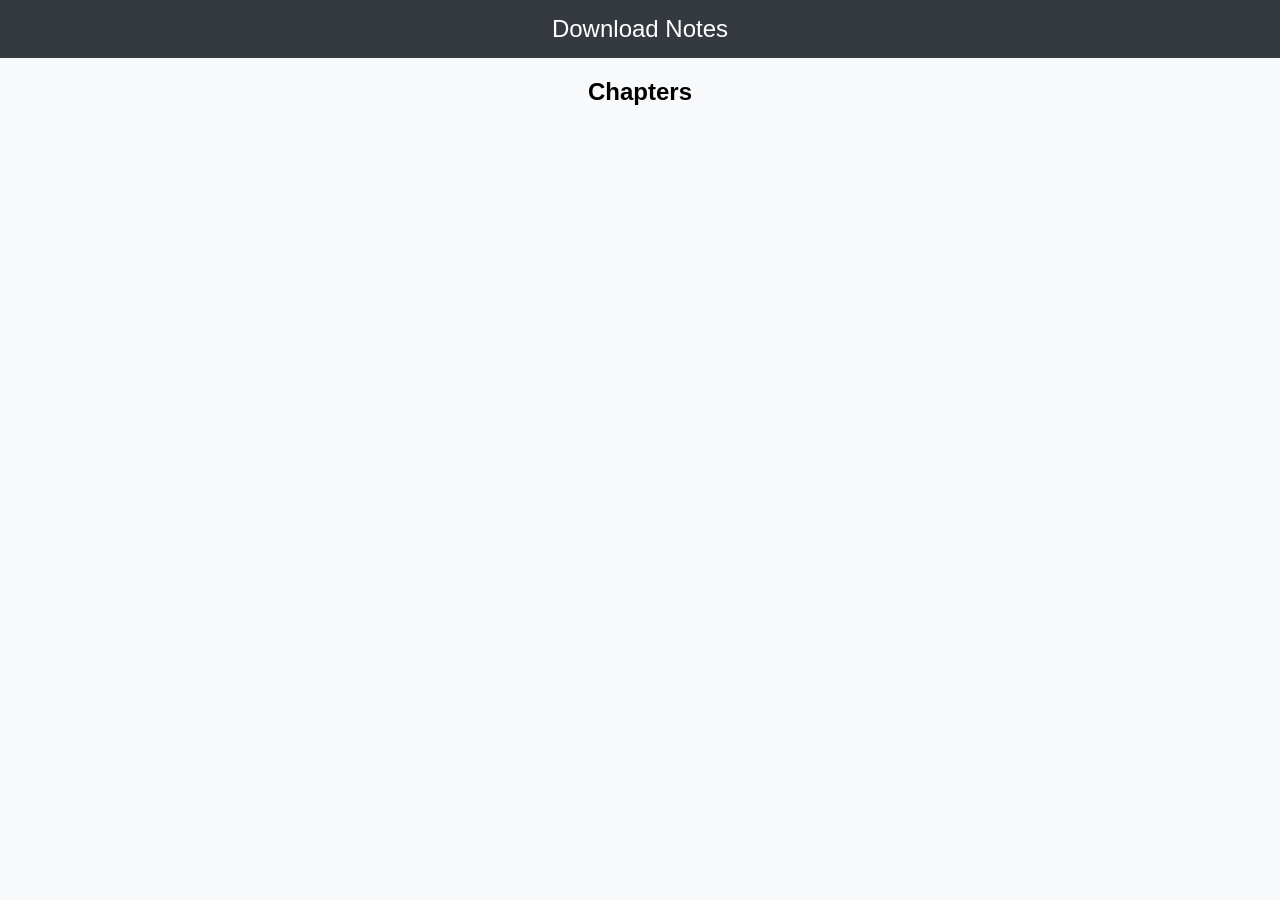
<file: chapters.html>
<!DOCTYPE html>
<html lang="en">
<head>
    <meta charset="UTF-8">
    <meta name="viewport" content="width=device-width, initial-scale=1.0">
    <title>Download Notes</title>
    <link rel="stylesheet" href="styles.css">
    <script>
        function getSubject() {
            const urlParams = new URLSearchParams(window.location.search);
            return urlParams.get('subject');
        }
        function loadChapters() {
            let subject = getSubject();
            let chapters = {
                "Engineering Chemistry": ["Atomic Structure", "Chemical Bonding", "Thermodynamics"],
                "BEEE": ["Circuit Theory", "DC Machines", "AC Fundamentals"],
                "English for Comm.": ["Grammar Basics", "Essay Writing", "Comprehension"],
                "EG": ["Orthographic Projections", "Isometric Drawing", "AutoCAD Basics"],
                "M1": ["Limits", "Differentiation", "Integration"]
            };
            let chapterList = chapters[subject] || [];
            let container = document.getElementById('chapters');
            chapterList.forEach(chap => {
                let div = document.createElement('div');
                div.className = 'chapter';
                div.innerHTML = `<span>${chap}</span> <a href="notes/${subject}_${chap}.pdf" download class="download-btn">Download</a>`;
                container.appendChild(div);
            });
        }
        window.onload = loadChapters;
    </script>
</head>
<body>
    <header>Download Notes</header>
    <section class="selection">
        <h2>Chapters</h2>
        <div id="chapters"></div>
    </section>
</body>
</html>
</file>
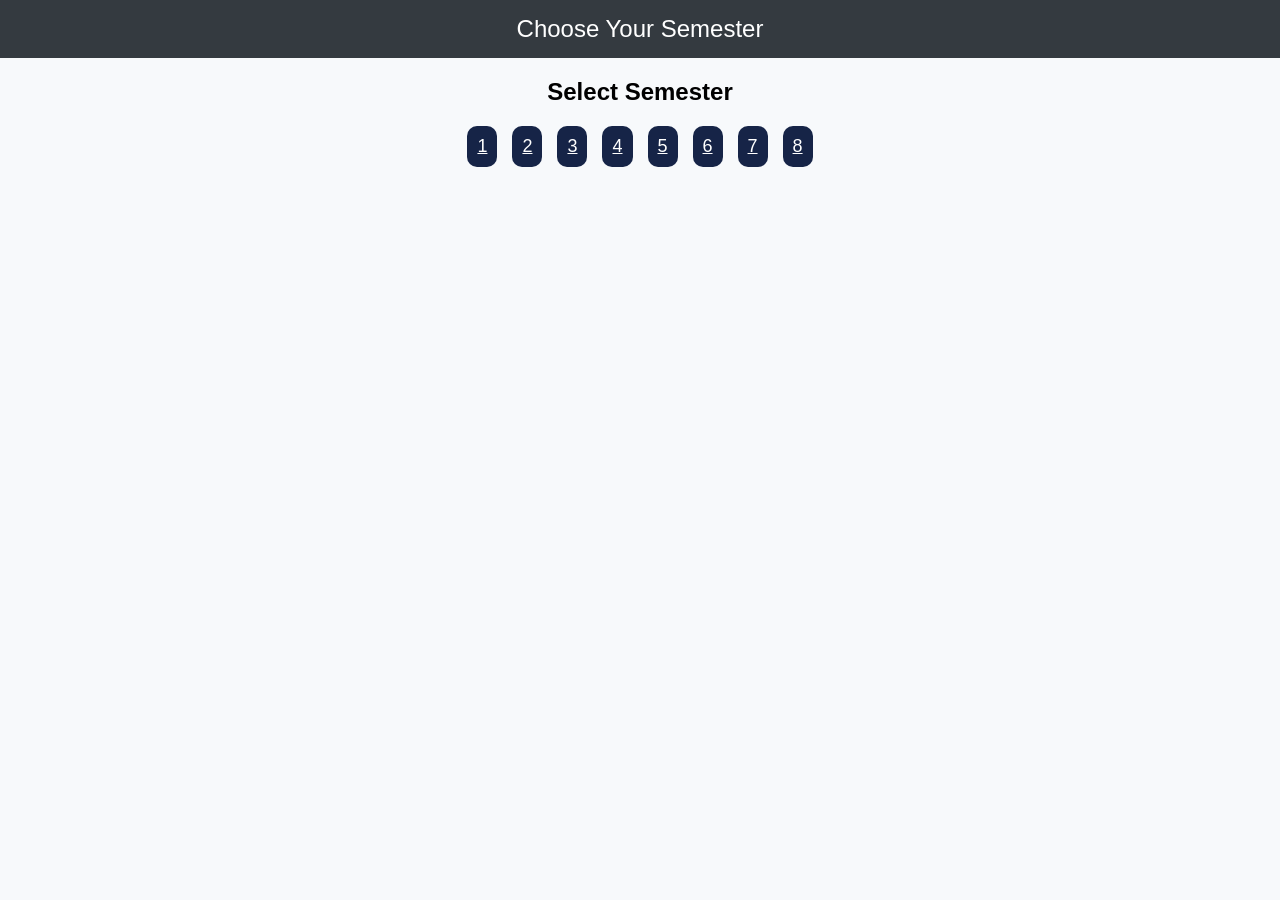
<file: semester.html>
<!DOCTYPE html>
<html lang="en">
<head>
    <meta charset="UTF-8">
    <meta name="viewport" content="width=device-width, initial-scale=1.0">
    <title>Select Semester</title>
    <link rel="stylesheet" href="styles.css">
    <script>
        function getBranch() {
            const urlParams = new URLSearchParams(window.location.search);
            return urlParams.get('branch');
        }
        function setSemesterLinks() {
            let branch = getBranch();
            document.querySelectorAll('.btn').forEach(button => {
                button.href = `subjects.html?branch=${branch}&semester=${button.textContent}`;
            });
        }
        window.onload = setSemesterLinks;
    </script>
</head>
<body>
    <header>Choose Your Semester</header>
    <section class="selection">
        <h2>Select Semester</h2>
        <div class="buttons">
            <a class="btn">1</a>
            <a class="btn">2</a>
            <a class="btn">3</a>
            <a class="btn">4</a>
            <a class="btn">5</a>
            <a class="btn">6</a>
            <a class="btn">7</a>
            <a class="btn">8</a>
        </div>
    </section>
</body>
</html>
</file>
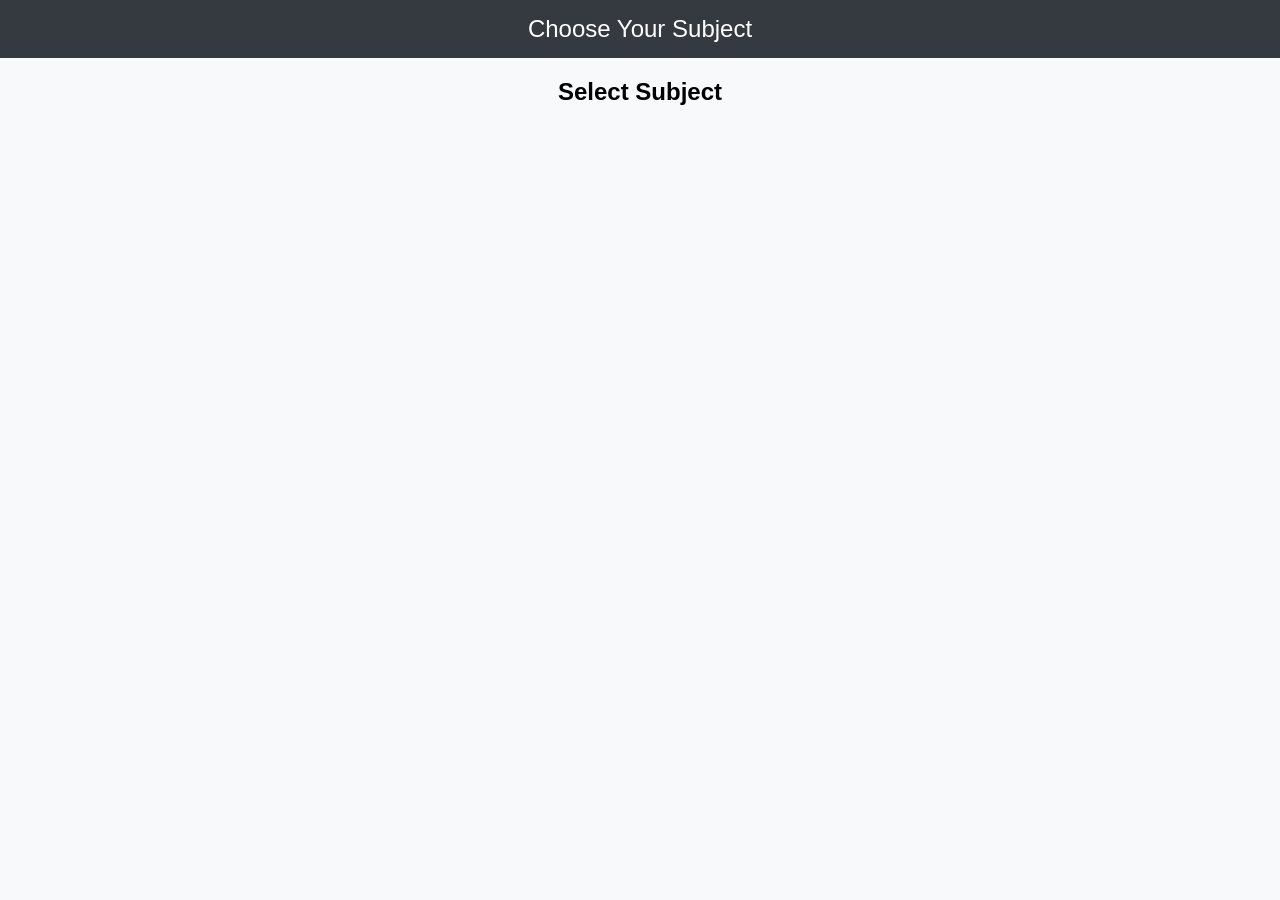
<file: subjects.html>
<!DOCTYPE html>
<html lang="en">
<head>
    <meta charset="UTF-8">
    <meta name="viewport" content="width=device-width, initial-scale=1.0">
    <title>Select Subject</title>
    <link rel="stylesheet" href="styles.css">
    <script>
        function getParams() {
            const urlParams = new URLSearchParams(window.location.search);
            return { branch: urlParams.get('branch'), semester: urlParams.get('semester') };
        }
        function loadSubjects() {
            let { branch, semester } = getParams();
            let subjects = {
                "CSE_1": ["Engineering Chemistry", "BEEE", "English for Comm.", "EG", "M1"],
                "EC_1": ["Engineering Chemistry", "BEEE", "English for Comm.", "EG", "M1"],
                "EX-EE_1": ["Engineering Chemistry", "BEEE", "English for Comm.", "EG", "M1"],
                "AIML_1": ["Engn. Physics", "Mathematics-1", "Language Labs", "Basic Civil Eng.", "Basic Mech.", "Basic Computer Eng."],
                "CIVIL_1": ["Engn. Physics", "Mathematics-1", "Language Labs", "Basic Civil Eng.", "Basic Mech.", "Basic Computer Eng."],
            };
            let key = `${branch}_${semester}`;
            let subjectList = subjects[key] || [];
            let container = document.getElementById('subjects');
            subjectList.forEach(subj => {
                let link = document.createElement('a');
                link.href = `chapters.html?subject=${subj}`;
                link.className = 'btn';
                link.innerText = subj;
                container.appendChild(link);
            });
        }
        window.onload = loadSubjects;
    </script>
</head>
<body>
    <header>Choose Your Subject</header>
    <section class="selection">
        <h2>Select Subject</h2>
        <div id="subjects" class="buttons"></div>
    </section>
</body>
</html>
</file>
<file: styles.css>
/* Center all main content in hero section on all screen sizes */
.hero {
    background: none;
    color: inherit;
    text-align: center;
    padding: 56px 0 32px 0;
    margin-bottom: 0;
    display: flex;
    flex-direction: column;
    align-items: center;
    justify-content: center;
}
.btn {
    display: inline-block;
    background: #162447;
    color: #fff !important;
    border-radius: 10px;
    padding: 16px 32px;
    .subject-card {
        background: #162447 !important;
    }
    font-size: 18px;
    padding: 10px;
    transition: color 0.3s;
}
.bottom-nav a:hover {
    color: #ffd60a;
}
body {
    font-family: Arial, sans-serif;
    background: #f7f9fb;
    text-align: center;
    margin: 0;
    padding: 0;
}

body.dark {
    background: linear-gradient(135deg, #0f1419 0%, #162447 50%, #1a2a4d 100%) !important;
    color: #d4dce8 !important;
    min-height: 100vh;
}

header {
    background: #343a40;
    color: white;
    padding: 15px;
    font-size: 24px;
}

.container {
    padding: 20px;
}

.buttons {
    display: flex;
    flex-wrap: wrap;
    justify-content: center;
    gap: 15px;
    margin-top: 20px;
}
</file>
